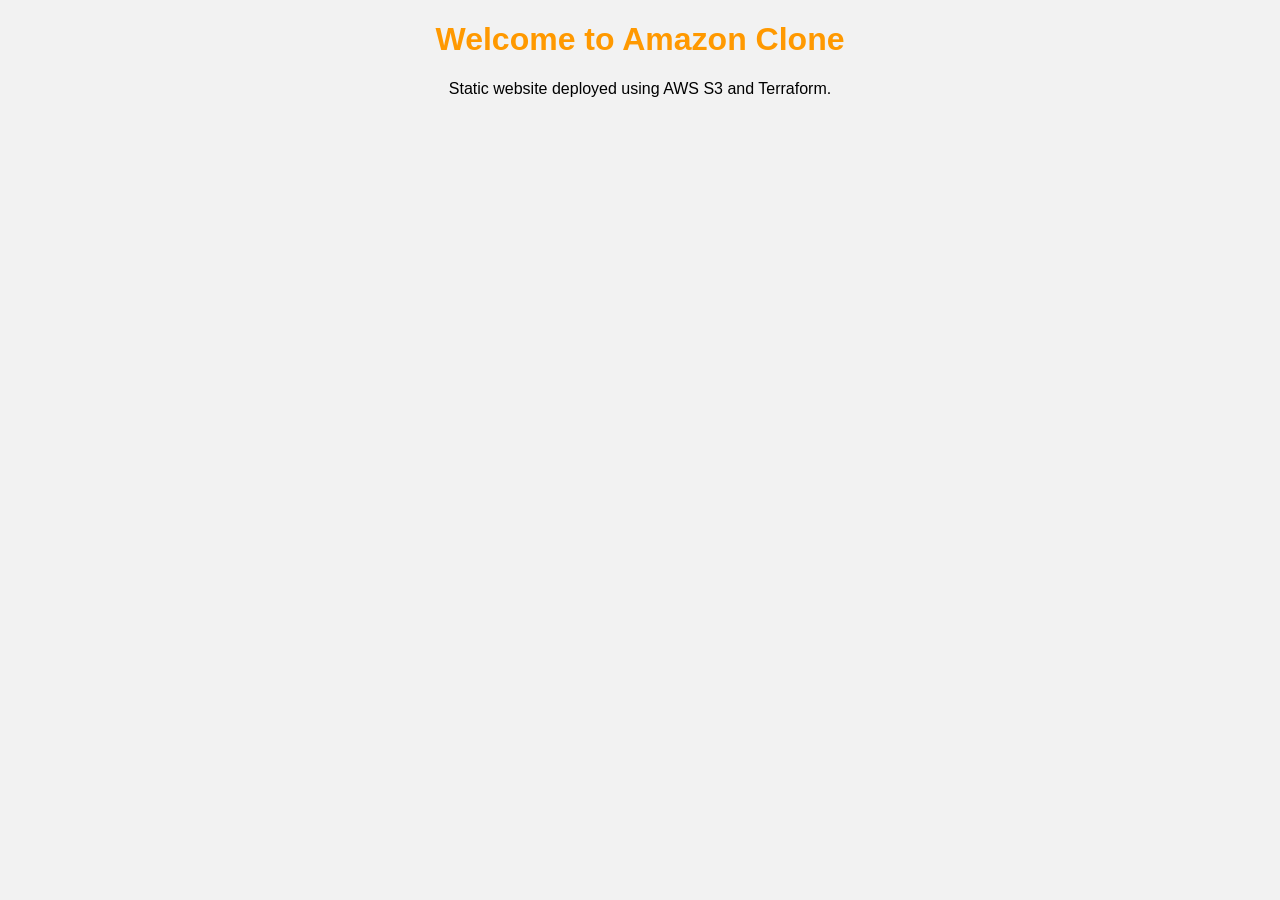
<file: index.html>
<!DOCTYPE html>
<html>
<head>
<title>Amazon Clone</title>
<link rel="stylesheet" href="style.css">
</head>
<body>

<h1>Welcome to Amazon Clone</h1>
<p>Static website deployed using AWS S3 and Terraform.</p>

</body>
</html>
</file>
<file: style.css>
body{
  font-family: Arial;
  background-color:#f2f2f2;
  text-align:center;
}

h1{
  color:#ff9900;
}
</file>
